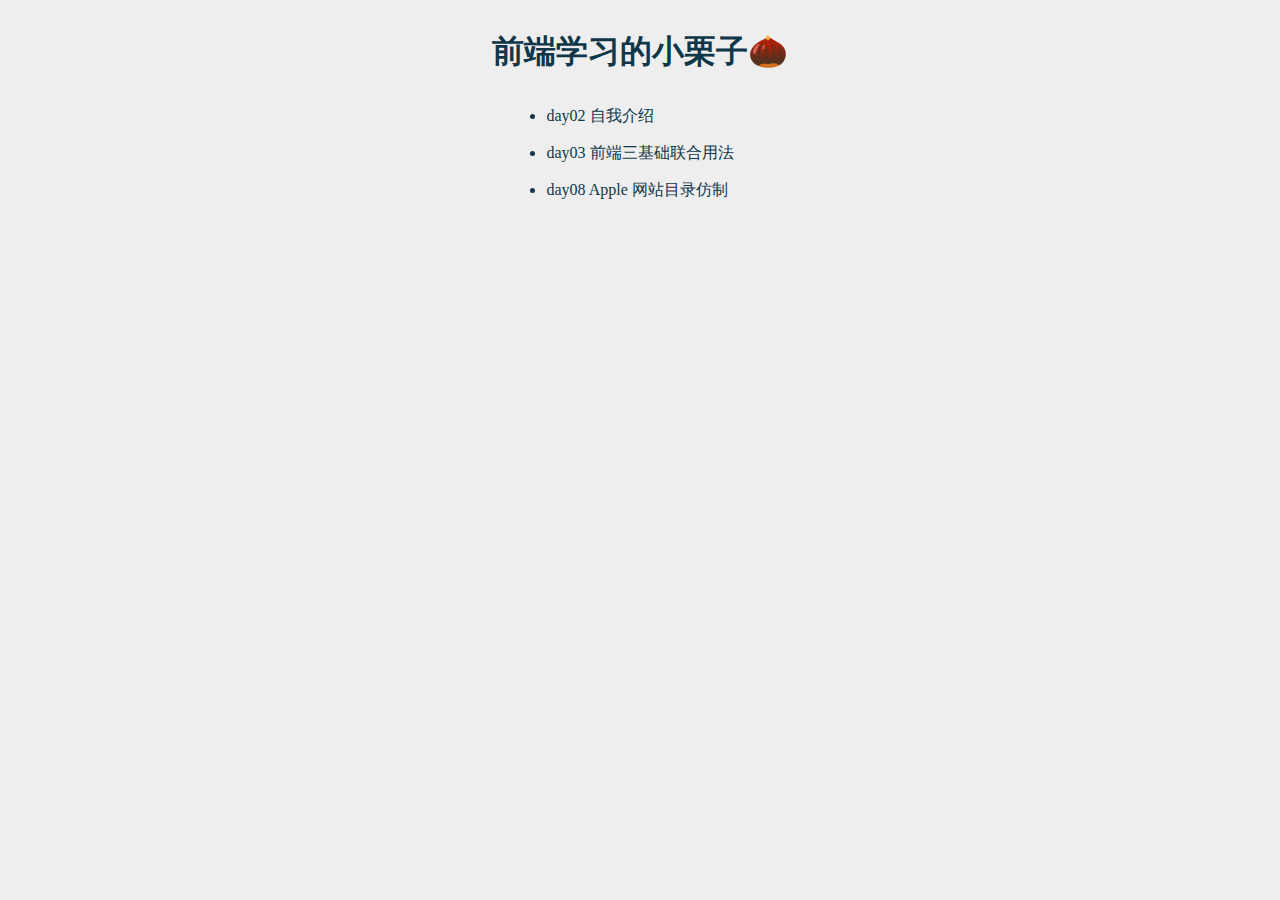
<file: index.html>
<!DOCTYPE html>
<html lang="en">
  <head>
    <meta charset="UTF-8" />
    <meta name="viewport" content="width=device-width, initial-scale=1.0" />
    <title>前端学习的小例子</title>
    <link rel="stylesheet" href="index.css" />
  </head>
  <body>
    <!-- TODO: 自动生成列表，而不是手动生成 -->

    <h1>前端学习的小栗子🌰</h1>
    <ul>
      <li>
        <a href="./day02/index.html">day02 自我介绍</a>
      </li>
      <li>
        <a href="day03/index.html">day03 前端三基础联合用法</a>
      </li>
      <li>
        <a href="day08/index.html">day08 Apple 网站目录仿制</a>
      </li>
    </ul>
  </body>
</html>
</file>
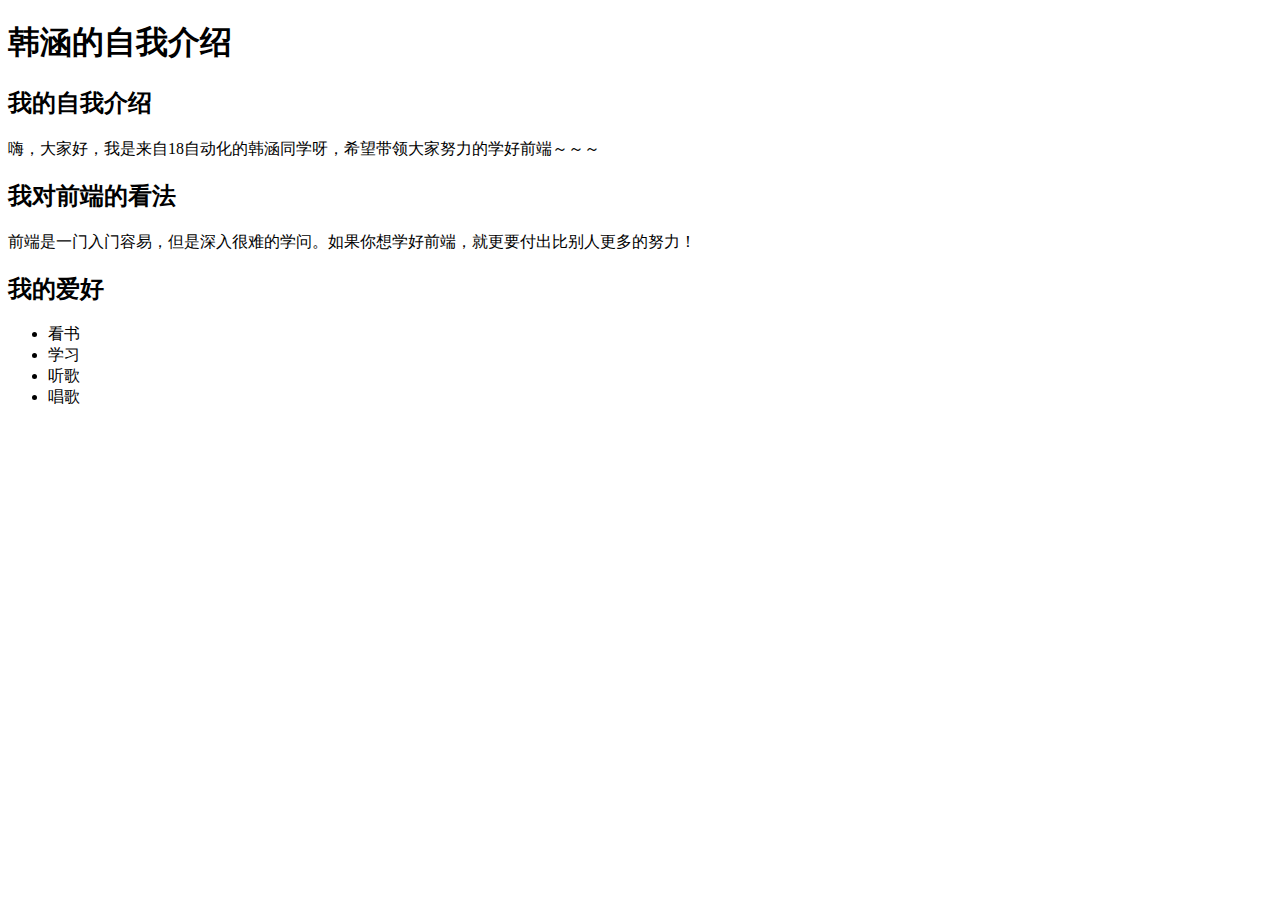
<file: day02/index.html>
<!DOCTYPE html>
<html lang="en">
<head>
    <meta charset="UTF-8">
    <meta name="viewport" content="width=device-width, initial-scale=1.0">
    <title>自我介绍</title>
</head>
<body>
    <h1>韩涵的自我介绍</h1>
    <h2>我的自我介绍</h2>
    <p>嗨，大家好，我是来自18自动化的韩涵同学呀，希望带领大家努力的学好前端～～～</p>
    <h2>我对前端的看法</h2>
    <p>前端是一门入门容易，但是深入很难的学问。如果你想学好前端，就更要付出比别人更多的努力！</p>
    <h2>我的爱好</h2>
    <ul>
        <li>看书</li>
        <li>学习</li>
        <li>听歌</li>
        <li>唱歌</li>
    </ul>

</body>
</html>
</file>
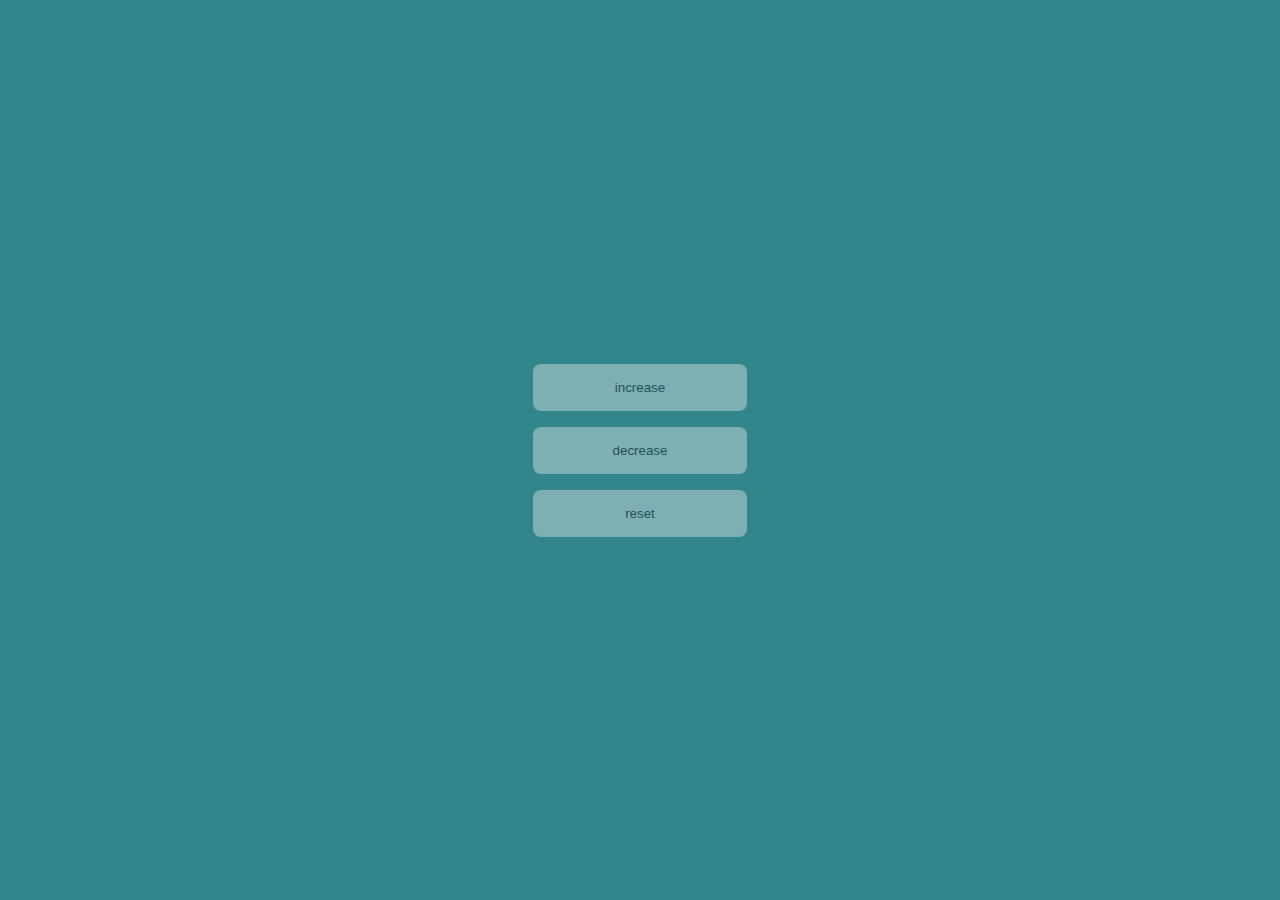
<file: day03/index.html>
<!DOCTYPE html>
<html lang="en">
<head>
    <meta charset="UTF-8">
    <meta name="viewport" content="width=device-width, initial-scale=1.0">
    <title>Day-03 点击按钮改变颜色</title>
    <link rel="stylesheet" href="index.css">
</head>
<body>
    <div class="buttons">
        <button id="increase">increase</button>
        <button id="decrease">decrease</button>
        <button id="reset">reset</button>
    </div>
</body>
<script src="index.js"></script>
</html>
</file>
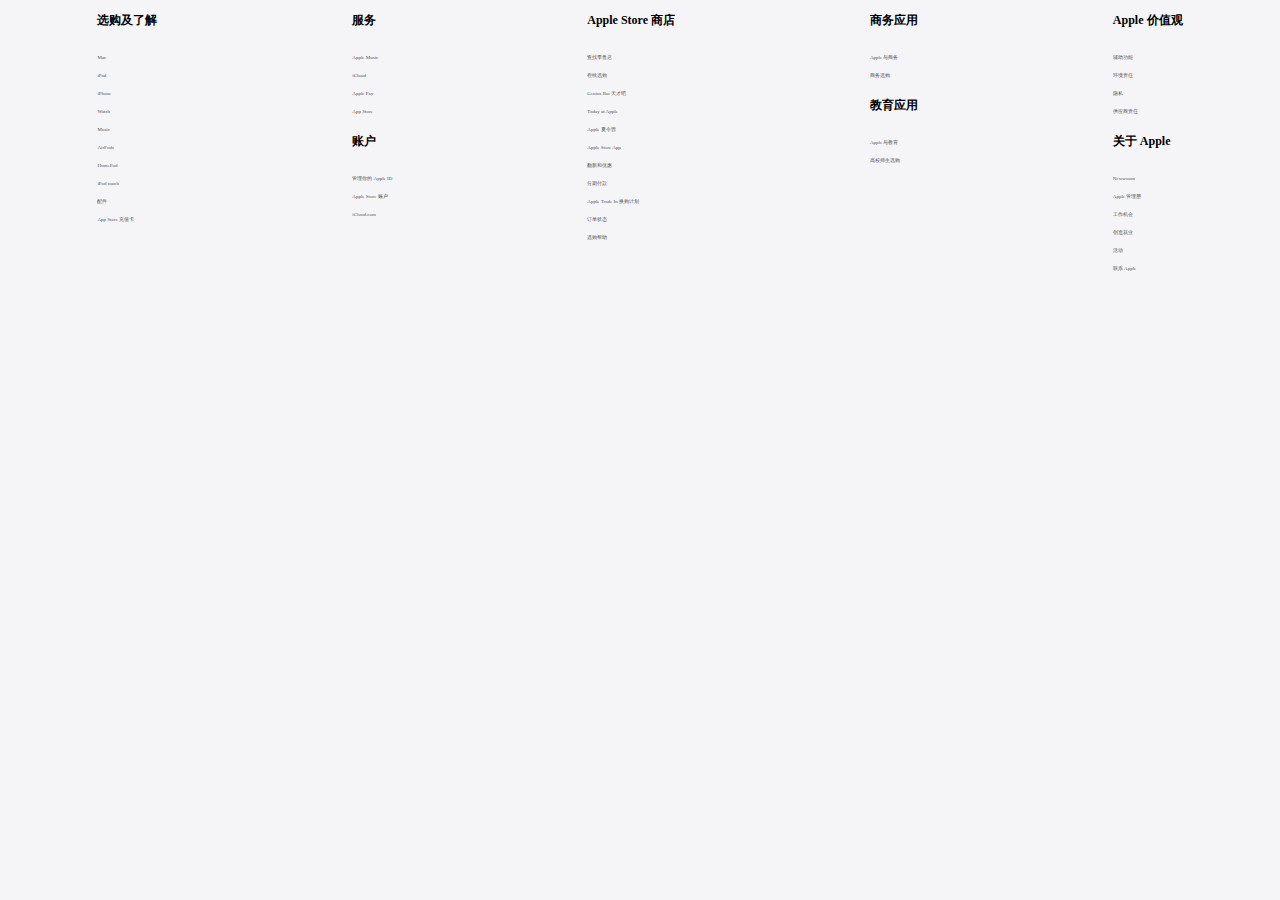
<file: day08/index.html>
<!DOCTYPE html>
<html lang="en">
  <head>
    <meta charset="UTF-8" />
    <meta name="viewport" content="width=device-width, initial-scale=1.0" />
    <title>Apple 网站目录</title>
    <link rel="stylesheet" href="style.css" />
  </head>

  <body>
    <nav
      class="ac-gf-directory with-5-columns"
      aria-label="Apple 网站目录"
      role="navigation"
    >
      <!--googleoff: all-->
      <div class="ac-gf-directory-column">
        <div class="ac-gf-directory-column-section">
          <label
            class="ac-gf-directory-column-section-label"
            for="ac-gf-directory-column-section-state-products"
          >
            <h3 class="ac-gf-directory-column-section-title">选购及了解</h3>
          </label>
          <ul class="ac-gf-directory-column-section-list">
            <li class="ac-gf-directory-column-section-item">
              <a
                class="ac-gf-directory-column-section-link"
                href="/mac/"
                data-analytics-title="mac"
                >Mac</a
              >
            </li>
            <li class="ac-gf-directory-column-section-item">
              <a
                class="ac-gf-directory-column-section-link"
                href="/ipad/"
                data-analytics-title="ipad"
                >iPad</a
              >
            </li>
            <li class="ac-gf-directory-column-section-item">
              <a
                class="ac-gf-directory-column-section-link"
                href="/iphone/"
                data-analytics-title="iphone"
                >iPhone</a
              >
            </li>
            <li class="ac-gf-directory-column-section-item">
              <a
                class="ac-gf-directory-column-section-link"
                href="/watch/"
                data-analytics-title="watch"
                >Watch</a
              >
            </li>
            <li class="ac-gf-directory-column-section-item">
              <a
                class="ac-gf-directory-column-section-link"
                href="/music/"
                data-analytics-title="music"
                >Music</a
              >
            </li>
            <li class="ac-gf-directory-column-section-item">
              <a
                class="ac-gf-directory-column-section-link"
                href="/airpods/"
                data-analytics-title="airpods"
                >AirPods</a
              >
            </li>
            <li class="ac-gf-directory-column-section-item">
              <a
                class="ac-gf-directory-column-section-link"
                href="/homepod/"
                data-analytics-title="homepod"
                >HomePod</a
              >
            </li>
            <li class="ac-gf-directory-column-section-item">
              <a
                class="ac-gf-directory-column-section-link"
                href="/ipod-touch/"
                data-analytics-title="ipod touch"
                >iPod touch</a
              >
            </li>
            <li class="ac-gf-directory-column-section-item">
              <a
                class="ac-gf-directory-column-section-link"
                href="/cn/shop/goto/buy_accessories"
                data-analytics-title="accessories"
                >配件</a
              >
            </li>
            <li class="ac-gf-directory-column-section-item">
              <a
                class="ac-gf-directory-column-section-link"
                href="/cn/shop/goto/giftcards"
                data-analytics-title="gift cards"
                >App Store 充值卡</a
              >
            </li>
          </ul>
        </div>
      </div>
      <div class="ac-gf-directory-column">
        <div class="ac-gf-directory-column-section">
          <label
            class="ac-gf-directory-column-section-label"
            for="ac-gf-directory-column-section-state-services"
          >
            <h3 class="ac-gf-directory-column-section-title">服务</h3>
          </label>
          <ul class="ac-gf-directory-column-section-list">
            <li class="ac-gf-directory-column-section-item">
              <a
                class="ac-gf-directory-column-section-link"
                href="/apple-music/"
                data-analytics-title="apple music"
                >Apple&nbsp;Music</a
              >
            </li>
            <li class="ac-gf-directory-column-section-item">
              <a
                class="ac-gf-directory-column-section-link"
                href="/icloud/"
                data-analytics-title="icloud"
                >iCloud</a
              >
            </li>
            <li class="ac-gf-directory-column-section-item">
              <a
                class="ac-gf-directory-column-section-link"
                href="/apple-pay/"
                data-analytics-title="apple pay"
                >Apple&nbsp;Pay</a
              >
            </li>
            <li class="ac-gf-directory-column-section-item">
              <a
                class="ac-gf-directory-column-section-link"
                href="/app-store/"
                data-analytics-title="app store"
                >App&nbsp;Store</a
              >
            </li>
          </ul>
        </div>
        <div class="ac-gf-directory-column-section">
          <label
            class="ac-gf-directory-column-section-label"
            for="ac-gf-directory-column-section-state-accounts"
          >
            <h3 class="ac-gf-directory-column-section-title">账户</h3>
          </label>
          <ul class="ac-gf-directory-column-section-list">
            <li class="ac-gf-directory-column-section-item">
              <a
                class="ac-gf-directory-column-section-link"
                href="https://appleid.apple.com/cn/"
                data-analytics-title="manage your apple id"
                data-analytics-exit-link=""
                >管理你的 Apple ID</a
              >
            </li>
            <li class="ac-gf-directory-column-section-item">
              <a
                class="ac-gf-directory-column-section-link"
                href="/cn/shop/goto/account"
                data-analytics-title="apple store account"
                >Apple Store 账户</a
              >
            </li>
            <li class="ac-gf-directory-column-section-item">
              <a
                class="ac-gf-directory-column-section-link"
                href="https://www.icloud.com"
                data-analytics-title="icloud.com"
                data-analytics-exit-link=""
                >iCloud.com</a
              >
            </li>
          </ul>
        </div>
      </div>
      <div class="ac-gf-directory-column">
        <div class="ac-gf-directory-column-section">
          <label
            class="ac-gf-directory-column-section-label"
            for="ac-gf-directory-column-section-state-storeservices"
          >
            <h3 class="ac-gf-directory-column-section-title">
              Apple Store 商店
            </h3>
          </label>
          <ul class="ac-gf-directory-column-section-list">
            <li class="ac-gf-directory-column-section-item">
              <a
                class="ac-gf-directory-column-section-link"
                href="/retail/"
                data-analytics-title="find a store"
                >查找零售店</a
              >
            </li>
            <li class="ac-gf-directory-column-section-item">
              <a
                class="ac-gf-directory-column-section-link"
                href="/cn/shop/goto/shop"
                data-analytics-title="shop online"
                >在线选购</a
              >
            </li>
            <li class="ac-gf-directory-column-section-item">
              <a
                class="ac-gf-directory-column-section-link"
                href="/retail/geniusbar/"
                data-analytics-title="genius bar"
                >Genius Bar 天才吧</a
              >
            </li>
            <li class="ac-gf-directory-column-section-item">
              <a
                class="ac-gf-directory-column-section-link"
                href="/today/"
                data-analytics-title="today at apple"
                >Today at Apple</a
              >
            </li>
            <li class="ac-gf-directory-column-section-item">
              <a
                class="ac-gf-directory-column-section-link"
                href="/today/camp/"
                data-analytics-title="apple camp"
                >Apple 夏令营</a
              >
            </li>
            <li class="ac-gf-directory-column-section-item">
              <a
                class="ac-gf-directory-column-section-link"
                href="https://itunes.apple.com/cn/app/apple-store/id375380948?pt=2003&amp;ct=footer&amp;mt=8"
                data-analytics-title="apple store app"
                data-analytics-exit-link=""
                >Apple Store App</a
              >
            </li>
            <li class="ac-gf-directory-column-section-item">
              <a
                class="ac-gf-directory-column-section-link"
                href="/cn/shop/goto/special_deals"
                data-analytics-title="refurbished and clearance"
                >翻新和优惠</a
              >
            </li>
            <li class="ac-gf-directory-column-section-item">
              <a
                class="ac-gf-directory-column-section-link"
                href="/cn/shop/goto/ww/financing"
                data-analytics-title="financing"
                >分期付款</a
              >
            </li>
            <li class="ac-gf-directory-column-section-item">
              <a
                class="ac-gf-directory-column-section-link"
                href="/cn/shop/goto/trade_in"
                data-analytics-title="apple trade in"
                >Apple&nbsp;Trade&nbsp;In 换购计划</a
              >
            </li>
            <li class="ac-gf-directory-column-section-item">
              <a
                class="ac-gf-directory-column-section-link"
                href="/cn/shop/goto/order/list"
                data-analytics-title="order status"
                >订单状态</a
              >
            </li>
            <li class="ac-gf-directory-column-section-item">
              <a
                class="ac-gf-directory-column-section-link"
                href="/cn/shop/goto/help"
                data-analytics-title="shopping help"
                >选购帮助</a
              >
            </li>
          </ul>
        </div>
      </div>
      <div class="ac-gf-directory-column">
        <div class="ac-gf-directory-column-section">
          <label
            class="ac-gf-directory-column-section-label"
            for="ac-gf-directory-column-section-state-business"
          >
            <h3 class="ac-gf-directory-column-section-title">商务应用</h3>
          </label>
          <ul class="ac-gf-directory-column-section-list">
            <li class="ac-gf-directory-column-section-item">
              <a
                class="ac-gf-directory-column-section-link"
                href="/business/"
                data-analytics-title="apple and business"
                >Apple 与商务</a
              >
            </li>
            <li class="ac-gf-directory-column-section-item">
              <a
                class="ac-gf-directory-column-section-link"
                href="/retail/business/"
                data-analytics-title="shop for business"
                >商务选购</a
              >
            </li>
          </ul>
        </div>
        <div class="ac-gf-directory-column-section">
          <label
            class="ac-gf-directory-column-section-label"
            for="ac-gf-directory-column-section-state-education"
          >
            <h3 class="ac-gf-directory-column-section-title">教育应用</h3>
          </label>
          <ul class="ac-gf-directory-column-section-list">
            <li class="ac-gf-directory-column-section-item">
              <a
                class="ac-gf-directory-column-section-link"
                href="/education/"
                data-analytics-title="apple and education"
                >Apple 与教育</a
              >
            </li>
            <li class="ac-gf-directory-column-section-item">
              <a
                class="ac-gf-directory-column-section-link"
                href="/cn/shop/goto/educationrouting"
                data-analytics-title="shop for university"
                >高校师生选购</a
              >
            </li>
          </ul>
        </div>
      </div>
      <div class="ac-gf-directory-column">
        <div class="ac-gf-directory-column-section">
          <label
            class="ac-gf-directory-column-section-label"
            for="ac-gf-directory-column-section-state-responsibility"
          >
            <h3 class="ac-gf-directory-column-section-title">Apple 价值观</h3>
          </label>
          <ul class="ac-gf-directory-column-section-list">
            <li class="ac-gf-directory-column-section-item">
              <a
                class="ac-gf-directory-column-section-link"
                href="/accessibility/"
                data-analytics-title="accessibility"
                >辅助功能</a
              >
            </li>
            <li class="ac-gf-directory-column-section-item">
              <a
                class="ac-gf-directory-column-section-link"
                href="/environment/"
                data-analytics-title="environment"
                >环境责任</a
              >
            </li>
            <li class="ac-gf-directory-column-section-item">
              <a
                class="ac-gf-directory-column-section-link"
                href="/privacy/"
                data-analytics-title="privacy"
                >隐私</a
              >
            </li>
            <li class="ac-gf-directory-column-section-item">
              <a
                class="ac-gf-directory-column-section-link"
                href="/supplier-responsibility/"
                data-analytics-title="supplier responsibility"
                >供应商责任</a
              >
            </li>
          </ul>
        </div>
        <div class="ac-gf-directory-column-section">
          <label
            class="ac-gf-directory-column-section-label"
            for="ac-gf-directory-column-section-state-about"
          >
            <h3 class="ac-gf-directory-column-section-title">关于 Apple</h3>
          </label>
          <ul class="ac-gf-directory-column-section-list">
            <li class="ac-gf-directory-column-section-item">
              <a
                class="ac-gf-directory-column-section-link"
                href="/newsroom/"
                data-analytics-title="newsroom"
                >Newsroom</a
              >
            </li>
            <li class="ac-gf-directory-column-section-item">
              <a
                class="ac-gf-directory-column-section-link"
                href="/leadership/"
                data-analytics-title="apple leadership"
                >Apple 管理层</a
              >
            </li>
            <li class="ac-gf-directory-column-section-item">
              <a
                class="ac-gf-directory-column-section-link"
                href="https://www.apple.com/jobs/cn/"
                data-analytics-title="job opportunities"
                data-analytics-exit-link=""
                >工作机会</a
              >
            </li>
            <li class="ac-gf-directory-column-section-item">
              <a
                class="ac-gf-directory-column-section-link"
                href="/job-creation/"
                data-analytics-title="job creation"
                >创造就业</a
              >
            </li>
            <li class="ac-gf-directory-column-section-item">
              <a
                class="ac-gf-directory-column-section-link"
                href="/apple-events/"
                data-analytics-title="events"
                >活动</a
              >
            </li>
            <li class="ac-gf-directory-column-section-item">
              <a
                class="ac-gf-directory-column-section-link"
                href="/contact/"
                data-analytics-title="contact apple"
                >联系 Apple</a
              >
            </li>
          </ul>
        </div>
      </div>
      <!--googleon: all-->
    </nav>
  </body>
</html>
</file>
<file: index.css>
:root {
  --light-bg-color: #eeeeee;
  --light-primary-color: #103749;
  --dark-bg-color: #04102c;
  --dark-primary-color: #b9c47d;
}
html {
  height: 100vh;
}
/* 样式重制 */
html,
body,
h1 {
  margin: 0;
  padding: 0;
}
a {
  text-decoration: none;
  color: inherit;
}
a:hover {
  text-decoration: underline;
}
body {
  overflow: hidden;
  height: 100%;
  padding: 30px;
  background-color: var(--light-bg-color);
  color: var(--light-primary-color);
  display: flex;
  box-sizing: border-box;
  flex-direction: column;
  align-items: center;
}
@media (prefers-color-scheme: dark) {
  body {
    background-color: var(--dark-bg-color);
    color: var(--dark-primary-color);
  }
}
ul li {
  margin: 1rem;
}

ul {
  padding: 0;
}
</file>
<file: day03/index.css>
body, html {
    margin: 0;
    padding: 0;
    height: 100%;
    transition: all ease 0.8s;
}
:root {
    --color: hsl(184, 47%, 37%);
}

body {
    background-color: var(--color);
    display: flex;
}

.buttons {
    display: flex;
    border-radius: 0.5rem;
    flex-direction: column;
    padding: 3rem;
    margin: auto;
}
button {
    margin: 0.5rem 1rem;
    padding: 1rem 5rem;
    border-radius: 0.5rem;
    border: none;
    opacity: 0.4;
    transition:  all ease-out 0.15s;
}
button:hover {
    transform: scale(1.05);
    box-shadow: 0 3px 5px -1px rgba(0,0,0,.2), 0 6px 10px 0 rgba(0,0,0,.14), 0 1px 18px 0 rgba(0,0,0,.12);

}
button:focus {
    outline: none;
}
</file>
<file: day08/style.css>
html,
body {
  margin: 0;
  padding: 0;
  height: 100vh;
}
body {
  background-color: #f5f5f7;
}
a {
  font-size: 5px;
  color: #515154;
  text-decoration: none;
}
a:hover {
  text-decoration: underline;
}

h3 {
  font-size: 12px;
}

ul li {
  list-style: none;
}

nav {
  display: flex;
  justify-content: space-around;
}
ul {
  padding: 0;
}
</file>
